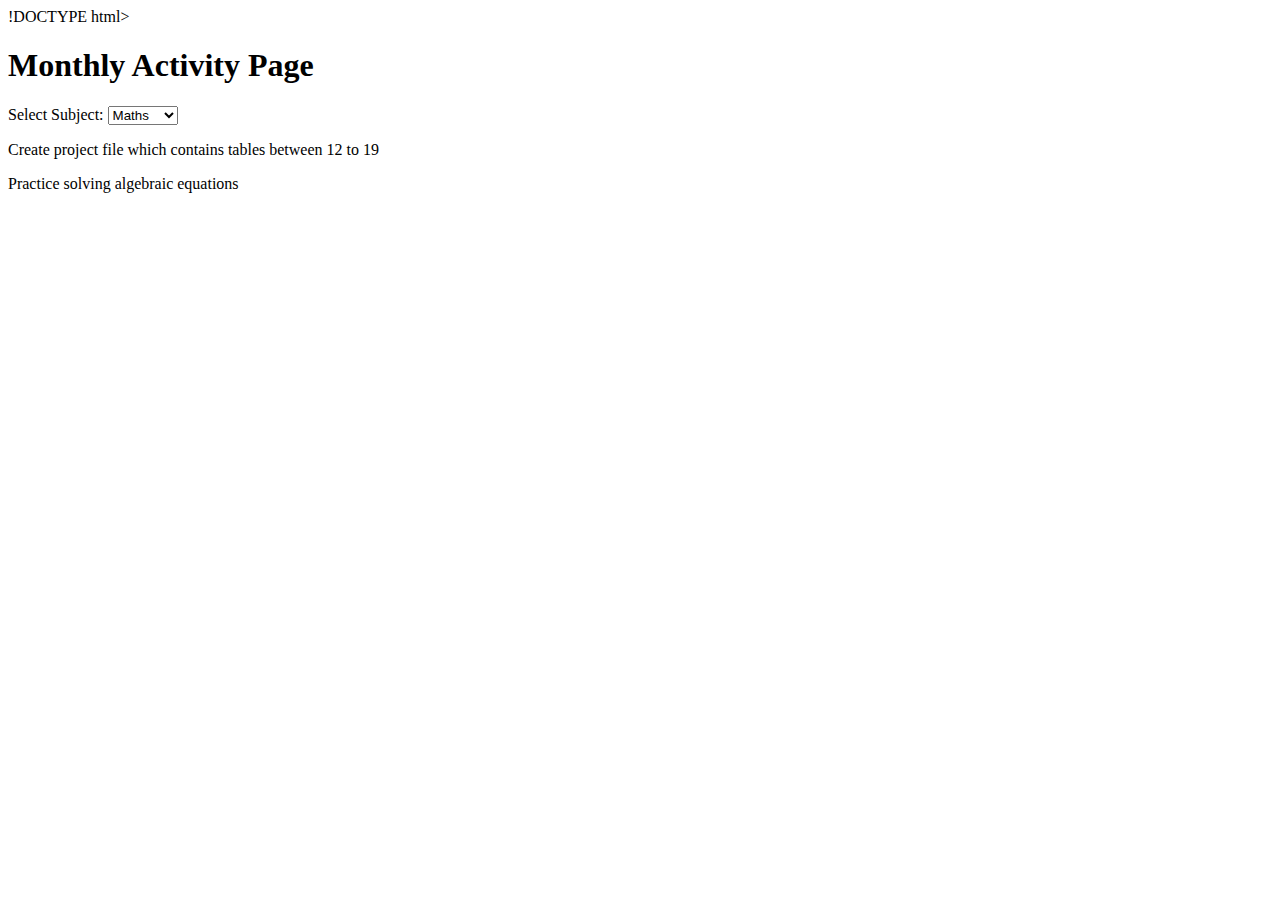
<file: monthlyactivity.html>
!DOCTYPE html>
<html lang="en">
<head>
    <meta charset="UTF-8">
    <meta name="viewport" content="width=device-width, initial-scale=1.0">
    <title>Monthly Activity Page</title>
</head>
<body>
    <h1>Monthly Activity Page</h1>

    <label for="subjectSelect">Select Subject:</label>
    <select id="subjectSelect">
        <option value="maths">Maths</option>
        <option value="english">English</option>
        <option value="science">Science</option>
    </select>

    <div id="monthlyActivities">
    </div>

    <script>
        const monthlyActivities = {
            maths: [
                "Create project file which contains tables between 12 to 19",
                "Practice solving algebraic equations",
            ],
            english: [
                "Read 'To Kill a Mockingbird'",
                "Write an essay on a favorite book",
            ],
            science: [
                "Experiment with chemical reactions",
                "Study the properties of acids and bases",
            ],
        };

        function displayMonthlyActivities() {
            const subjectSelect = document.getElementById("subjectSelect");
            const selectedSubject = subjectSelect.value;
            const monthlyActivitiesContainer = document.getElementById("monthlyActivities");

            monthlyActivitiesContainer.innerHTML = "";

            const activities = monthlyActivities[selectedSubject];
            if (activities) {
                activities.forEach(activity => {
                    const activityElement = document.createElement("p");
                    activityElement.textContent = activity;
                    monthlyActivitiesContainer.appendChild(activityElement);
                });
            } else {
                const noActivityElement = document.createElement("p");
                noActivityElement.textContent = "No activities found for this subject.";
                monthlyActivitiesContainer.appendChild(noActivityElement);
            }
        }

        document.getElementById("subjectSelect").addEventListener("change", displayMonthlyActivities);

        displayMonthlyActivities();
    </script>
</body>
</html>
</file>
